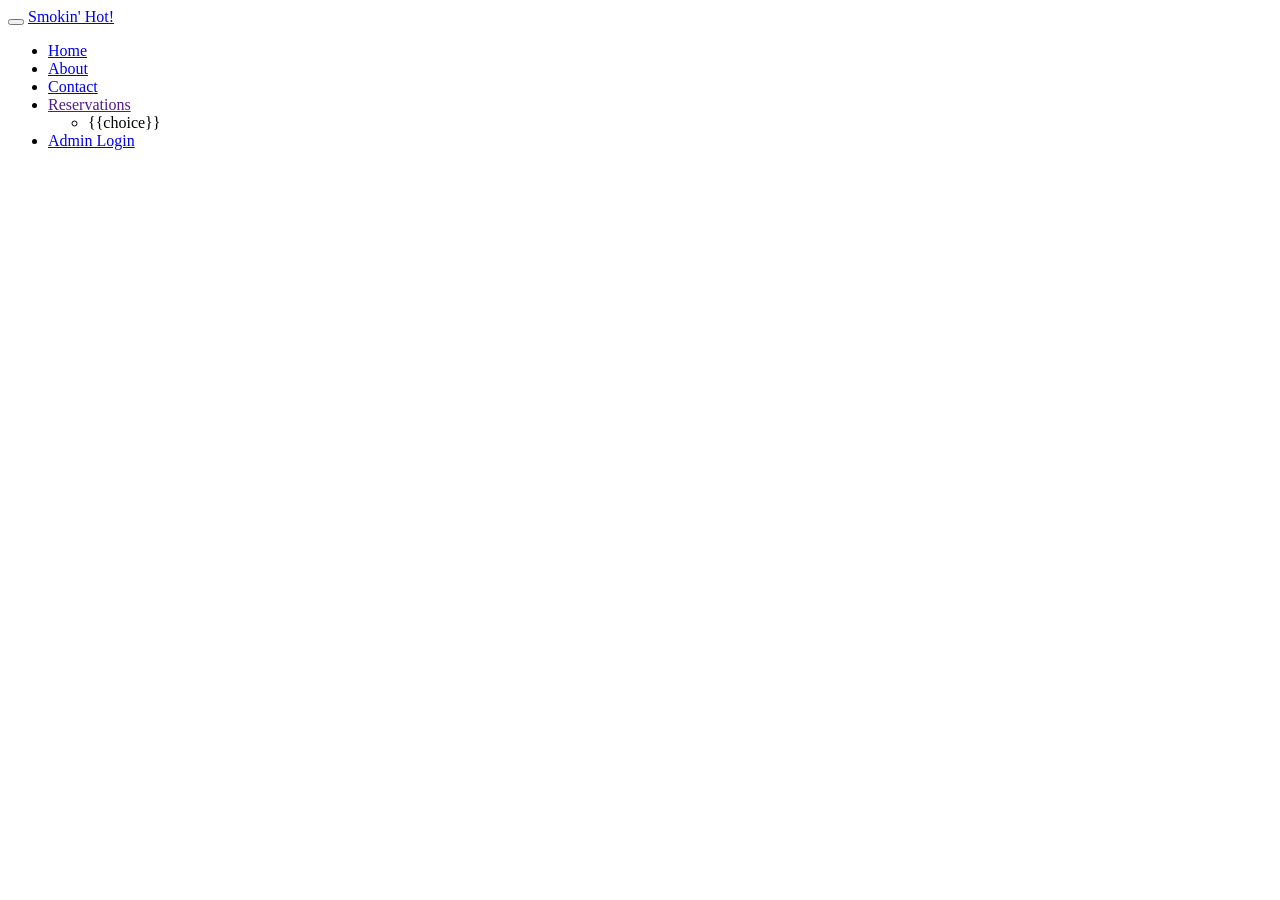
<file: WebContent/views/nav_bar.html>
<!DOCTYPE html>
<html>
<head>
<meta charset="UTF-8">
<title>Insert title here</title>
</head>
<body>
<div class="navbar wrapper">
<div class="container">
    <div class="navbar navbar-inverse navbar-fixed-top">
        <div class="navbar-header">
            <button type="button" class="navbar-toggle" data-toggle="collapse" data-target=".navbar-collapse">
                <span class="icon-bar" ></span>

            </button>
            <a class="navbar-brand " href="home.html">Smokin' Hot!</a>
        </div>
        <div class="collapse navbar-collapse pull-right">
            <ul class="nav navbar-nav">
                <li class="active"><a href="home.html">Home</a></li>
                <li><a href="#about">About</a></li>
                <li><a href="#contact">Contact</a></li>
                <li dropdown on-toggle="toggled(open)">
                    <a href id="simple-dropdown" dropdown-toggle>
                Reservations<span class="caret"></span>
                </a>
                <ul class="dropdown-menu" aria-labelledby="simple-dropdown">
                    <li ng-repeat="choice in items">
                        <a ng-click="changeView($index)">{{choice}}</a>
                    </li>
                </ul>
                </li>
                <li class="modal">
                    <script type="text/ng-template" id="myModalContent.html">
                        <div class="modal-header font-feature">
                            <button type="button" ng-click="cancel()" aria-hidden="true">X</button>
                            <h1 class="text-center">Admin Login</h1>
                        </div>

                        <form ng-submit="submit()">
                            <form class="form col-md-12 center-block">

                                <div class="form-group">
                                    <input type="email" class="form-control input-lg" placeholder="Email">
                                </div>
                                <div class="form-group">
                                    <input type="password" class="form-control input-lg" placeholder="Password">
                                </div>

                                <div class="form-group">
                                    <div class="col-md-12 text-center font-feature">
                                        <label><input  type="checkbox" value="" id="remember_me"> Keep me Signed  </label>
                                    </div>
                                    <div class="col-md-12">
                                        <button type="button" class="btn btn-link btn-block " id="forgot_password">Forgot Password?</button>
                                    </div>
                                </div>

                                <div class="modal-footer">
                                    <button class="btn btn-warning" ng-click="cancel()">Cancel</button>
                                    <input type="submit" class="btn primary-btn" value="Submit" />
                                </div>
                             </form>
                        </form>
                    </script>

                    <a  href="#"  ng-click="open()">Admin Login</a>
                </li>
            </ul>
        </div>
    </div>
</div>
    <!--<div id="myCarousel" class="carousel slide">

        <ol class="carousel-indicators">
            <li data-target="#myCarousel" data-slide-to="0" class="active"></li>
            <li data-target="#myCarousel" data-slide-to="1"></li>
            <li data-target="#myCarousel" data-slide-to="2"></li>
        </ol>
        <div class="carousel-inner">
            <div class="item active">
                <img src="../static/images/restaurant_1.jpg" style="width:100%" class="img-responsive">
                <div class="container">
                    <div class="carousel-caption">
                        <h4>Fine Dining!</h4>

                    </div>
                </div>
            </div>
            <div class="item">
                <img src="../static/images/restaurant_2.jpg" style="width:100%" class="img-responsive">
                <div class="container">
                    <div class="carousel-caption">
                        <h4>Experience the Luxury Within</h4>
                    </div>
                </div>
            </div>
            <div class="item">
                <img src="../static/images/restaurant_3.jpg" style="width:100%" class="img-responsive">
                <div class="container">
                    <div class="carousel-caption">
                        <h4>Finest Quality!</h4>

                    </div>
                </div>
            </div>
        </div>
        <a class="left carousel-control" href="#myCarousel" data-slide="prev">
            <span class="icon-prev"></span>
        </a>
        <a class="right carousel-control" href="#myCarousel" data-slide="next">
            <span class="icon-next"></span>
        </a>
    </div>-->


</div>

</body>
</html>
</file>
